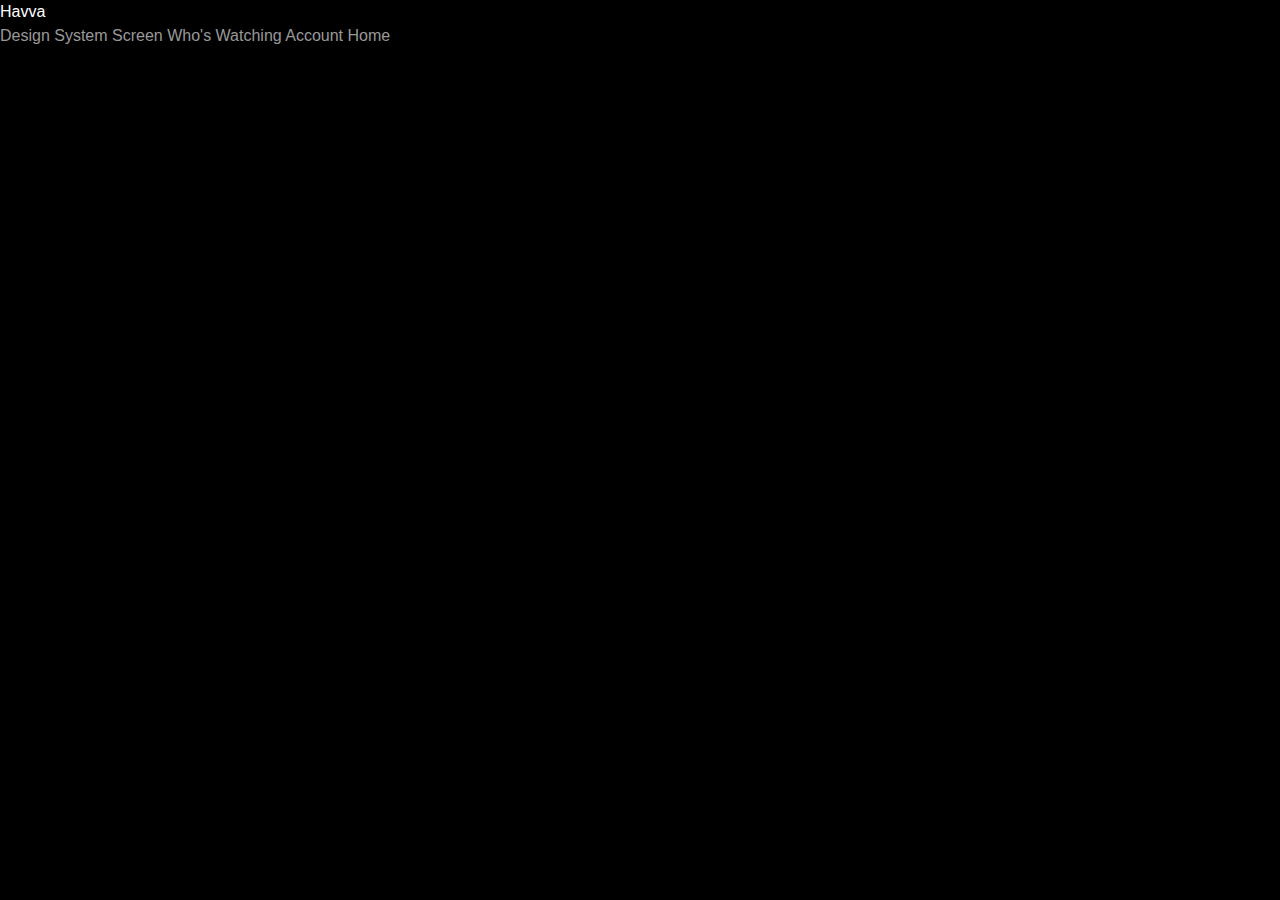
<file: index.html>
<!doctype html>
<html lang="en">
  <head>
    <meta charset="UTF-8" />
    <link rel="icon" type="image/svg+xml" href="/vite.svg" />
    <link rel="stylesheet" href="reset.css">
    <link rel="stylesheet" href="style.css">
    <meta name="viewport" content="width=device-width, initial-scale=1.0" />
    <title>Netflix</title>
  </head>
  <body>
    <div id="app">Havva</div>
    <a href="design-system.html">Design System Screen</a>
    <a href="whos watching.html">Who's Watching</a>
    <a href="account-home.html">Account Home</a>
  </body>
</html>
</file>
<file: style.css>
*/* {
  border: 1px solid lime;
} */
* {
  font-family: "Signika", sans-serif;
}
:root {
/*
  color-scheme: light dark;
  color: rgba(255, 255, 255, 0.87);
  background-color: #242424;
*/
  font-family: "Signika", sans-serif;
  font-optical-sizing: auto;
  font-weight: 400;
  line-height: 1.5;
  font-style: normal;
  font-variation-settings: "GRAD" 0;

  font-synthesis: none;
  text-rendering: optimizeLegibility;
  -webkit-font-smoothing: antialiased;
  -moz-osx-font-smoothing: grayscale;

  /*-- Color Ekle --*/
  --primary-red-color: #E50914;
  --primary-black-color: #000000; 
   /* Typography Color */
   --text-lightest:#FFFFFF;
   --text-gray:#8C8C8C;
   --text-dark-gray:#757575;
   --text-light-gray:#999999;
   /* Accent Color*/
   --accent-blue:#0071EB;
   --accent-orange:#FFA00A;
   --accent-green:#5FA53F;
   /* Background Color */ 
   --bg-dark-color:#000000;
   --bg-color:#222222;
   --bg-lightest: #ffffff;

   --border-radius: 0.3rem;

   --gap-s: 0.75rem;
   --gap-m: 1.5rem;
   --gap-l: 4rem;
 
   --padding-left: 3rem;
}

body {
color:var(--text-lightest);
background-color: var(--primary-black-color);
}
.color {
  display: flex;
  flex-direction: column;
  gap:2rem;
}
.header {
  padding: 2rem;
  background-color: var(--primary-red-color);
  color: var(--text-lightest)
}
.primary-container {
display: flex;
justify-content: flex-start;
gap: 4rem;
margin-bottom: 2rem;
}
.container {
  padding: 4rem;
  border: 15px solid var(--primary-red-color);
}
.back-color {
  display: flex;
}

.rect {
  width: 400px;
  height: 250px;
  display: flex;
  text-align:left;

}

.rect:has(p) {
  justify-content: space-between;
}

.typo-square {
  width: 150px;
  height: 150px;
  padding:1rem;
  display: flex;
  flex-direction: column;
  justify-content: space-between;
}
.accent-square {
  width: 150px;
  height: 150px;
  padding:1rem;
  display: flex;
  flex-direction: column;
  justify-content: space-between;
}

.squareBack { 
  width: 150px;
  height: 150px;
  padding:1rem;
  display: flex;
  flex-direction: column;
  justify-content: space-between;
}
.typo {
  display: flex;
}

.main-1 {
  background-color: var(--primary-red-color);
  color: var(--text-lightest);
  padding: 0.5rem;
  margin-bottom: 3rem;
  margin-right: 3rem;
}

.typographyBox {
  display: flex;
  justify-content: flex-start;
  margin-bottom: 2rem;
}
.AccentBox {
  display: flex;
  justify-content: flex-start;
  margin-bottom: 2rem;
  gap: 2rem;
}
.BackgroundBox {
  display: flex;
  justify-content: flex-start;
  gap:2rem;
  margin-bottom: 1rem;
}

h1 {
  font-weight: bold;
  font-size: 3rem;
  line-height: 1.1;
  letter-spacing: -0.5%;
}
h2 {
    font-weight: bold;
    font-size: 2rem;
    line-height: 1.1;
    letter-spacing: -1%;
    color:#FFFFFF;
    margin-bottom: 2rem;
}
h3 {
    font-size: 1.6rem;
}
.text-field {
  font-size: 1rem;
}
.lead {
  font-size: 1rem;
}
.subtitle {
  font-size: 0.8rem;
  font-weight: 600;
  letter-spacing: 0.5%;
}
.ds-element-container {
  display: flex;
  flex-wrap: wrap;
  gap:2rem;
  margin-bottom: 1rem;
}
.primary-button,
.button {
  font-size: 1.2rem;
  letter-spacing: 0.1%;
  background-color: var(--bg-lightest);
  color:var(--primary-black-color);
  align-items: center;
  border:0;
  border-radius: 0.5rem;
  display: flex;
  gap:0.5rem;
  padding:0.5rem 1.2rem;
  opacity: 1;
  transition: all 0.3s ease-in-out;
}
 .secondary-button {
  background-color: rgb(255, 255, 255, 0.3);
  color: var(--text-light-gray);
  font-size: 1rem;
  letter-spacing: 0%;
  display: flex;
  align-items: center;
  border-radius: 0.5rem;
}
.primary-button:hover,
.secondary-button:hover {
  opacity: 0.8;
 }

.outline-button {
  font-size: 1rem;
  background-color: transparent;
  color: var(--text-gray);
  border: 1px solid var(--text-gray);
  border-radius: 0;
  display: flex;
  align-items: center;
}
 
 .outline-button:hover {
  color: var(--white);
  border: 1px solid var(--text-lightest)
 }
 .cards {
  overflow-x: scroll;
 }

 .card {
  background-color: var(--bg-color);
  min-width: 15rem;
  aspect-ratio: 16/9;
  display: flex;
  flex-direction: column;
  justify-content: space-between;
}
.card img {
  height: 2.5rem;
}
.card img:first-of-type {
  padding:0.2rem;
}
.card > div {
  display: flex;
  justify-content: space-between;
}
.card > span {
  background-color: var(--primary-red-color);
  align-self: center;
  border-top-left-radius: 0.3rem;
  border-top-right-radius: 0.3rem;
  padding: 0.25rem 0.5rem;
}


/********WHO'S WATCHİNG*********/
.container-center {
  display: flex;
  flex-direction: column;
  align-items: center;
  justify-content: center;
  min-height: 100vh;
  min-width: 100vw;

  gap: var(--gap-m);
}

.profiles {
  display: flex;
  justify-content: center;
  gap:1rem;
  margin-top: 2rem;
  margin-bottom: 2rem;
}
.profile {
  flex-basis: 8rem;
  text-align: center;
  display: flex;
  flex-direction: column;
  gap:0.5rem;

  img {
    width: 100%;
    background-color: var(--bg-light-gray);
    border-radius: var(--border-radius);
    }
  
    &:last-of-type img {
    width: 60%;
    margin: auto;
    background-color: transparent;
    }
  }
  .hero-box {
    max-width: 500px;
    margin: 5rem 0;
  }
  
  /*********UTILITY CLASSES*********/
  
  .flex {
    display: flex;
  }
  
  .center {
    justify-content: center;
    align-items: center;
  }
  
  .justify-center {
    justify-content: center;
  }
  
  .align-center {
    align-items: center;
  }
  
  .column {
    flex-direction: column;
  }
  
  .between {
    justify-content: space-between;
  }
  
  .gap-s {
    gap: var(--gap-s);
  }
  
  .gap-m {
    gap: var(--gap-m);
  }
  
  .gap-l {
    gap: var(--gap-l);
  }
  
  .body-padding-left {
    padding-left: var(--padding-left);
  }
  a {
    color: var(--text-light-gray);
    transition: color 0.3s ease-in-out;
    text-decoration: none;
  }
  a:hover {
    color: var(--text-lightest);
  }
/*
a {
  font-weight: 500;
  color: #646cff;
  text-decoration: inherit;
}
a:hover {
  color: #535bf2;
}

body {
  margin: 0;
  display: flex;
  place-items: center;
  min-width: 320px;
  min-height: 100vh;
}

h1 {
  font-size: 3.2em;
  line-height: 1.1;
}

#app {
  max-width: 1280px;
  margin: 0 auto;
  padding: 2rem;
  text-align: center;
}

.logo {
  height: 6em;
  padding: 1.5em;
  will-change: filter;
  transition: filter 300ms;
}
.logo:hover {
  filter: drop-shadow(0 0 2em #646cffaa);
}
.logo.vanilla:hover {
  filter: drop-shadow(0 0 2em #f7df1eaa);
}

.card {
  padding: 2em;
}

.read-the-docs {
  color: #888;
}

button {
  border-radius: 8px;
  border: 1px solid transparent;
  padding: 0.6em 1.2em;
  font-size: 1em;
  font-weight: 500;
  font-family: inherit;
  background-color: #1a1a1a;
  cursor: pointer;
  transition: border-color 0.25s;
}
button:hover {
  border-color: #646cff;
}
button:focus,
button:focus-visible {
  outline: 4px auto -webkit-focus-ring-color;
}

@media (prefers-color-scheme: light) {
  :root {
    color: #213547;
    background-color: #ffffff;
  }
  a:hover {
    color: #747bff;
  }
  button {
    background-color: #f9f9f9;
  }
}
*/
</file>
